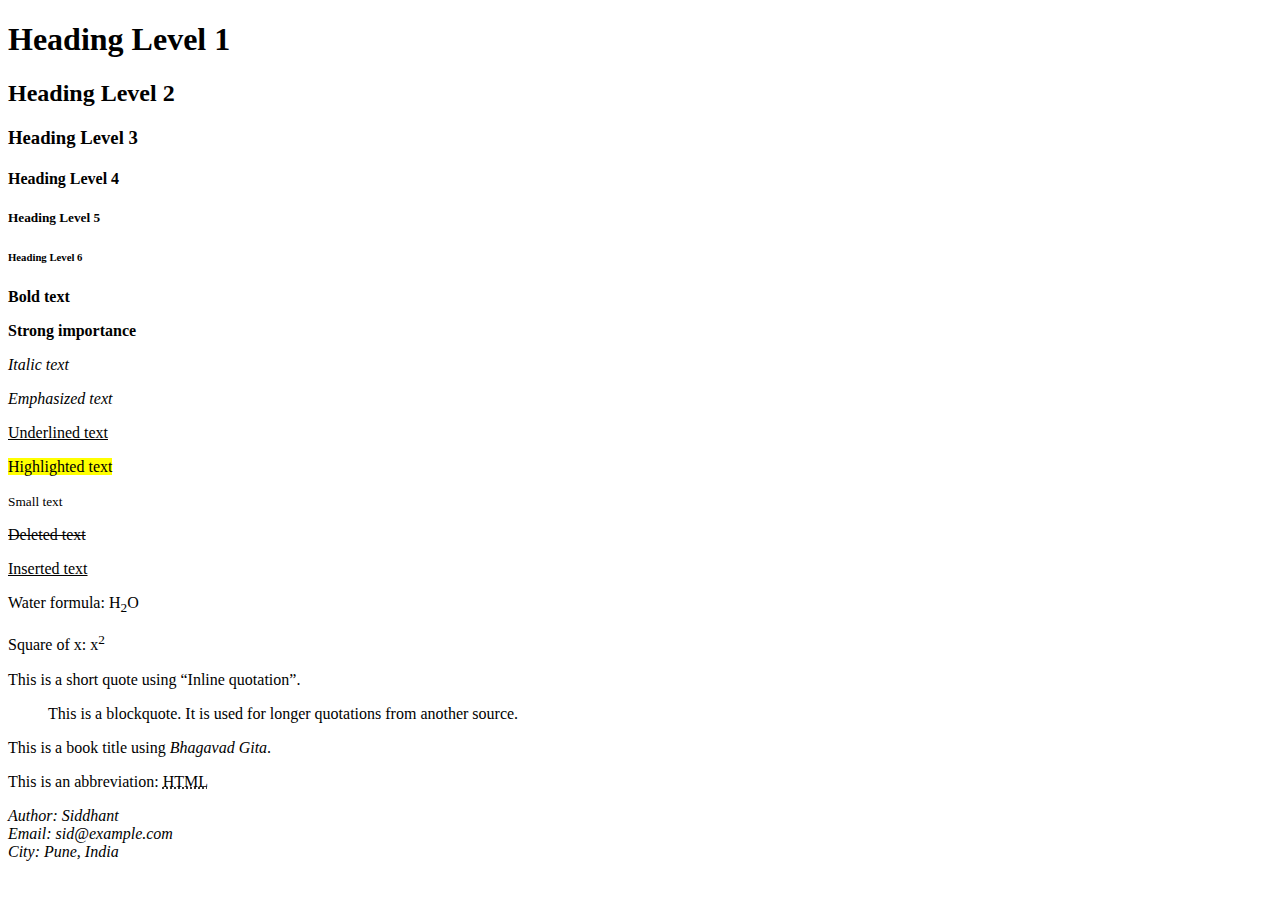
<file: daily/day2.html>
<!DOCTYPE html>
<html lang="en">
<head>
  <meta charset="UTF-8">
  <title>Day 2</title>
</head>
<body>

  <!-- Headings -->
  <h1>Heading Level 1</h1>
  <h2>Heading Level 2</h2>
  <h3>Heading Level 3</h3>
  <h4>Heading Level 4</h4>
  <h5>Heading Level 5</h5>
  <h6>Heading Level 6</h6>

  <!-- Text Formatting -->
  <p><b>Bold text</b></p>
  <p><strong>Strong importance</strong></p>
  <p><i>Italic text</i></p>
  <p><em>Emphasized text</em></p>
  <p><u>Underlined text</u></p>
  <p><mark>Highlighted text</mark></p>
  <p><small>Small text</small></p>
  <p><del>Deleted text</del></p>
  <p><ins>Inserted text</ins></p>
  <p>Water formula: H<sub>2</sub>O</p>
  <p>Square of x: x<sup>2</sup></p>

  <!-- Quotations -->
  <p>This is a short quote using <q>Inline quotation</q>.</p>

  <blockquote cite="https://example.com">
    This is a blockquote. It is used for longer quotations from another source.
  </blockquote>

  <p>This is a book title using <cite>Bhagavad Gita</cite>.</p>

  <p>This is an abbreviation: <abbr title="HyperText Markup Language">HTML</abbr></p>

  <!-- Address -->
  <address>
    Author: Siddhant<br>
    Email: sid@example.com<br>
    City: Pune, India
  </address>

</body>
</html>
</file>
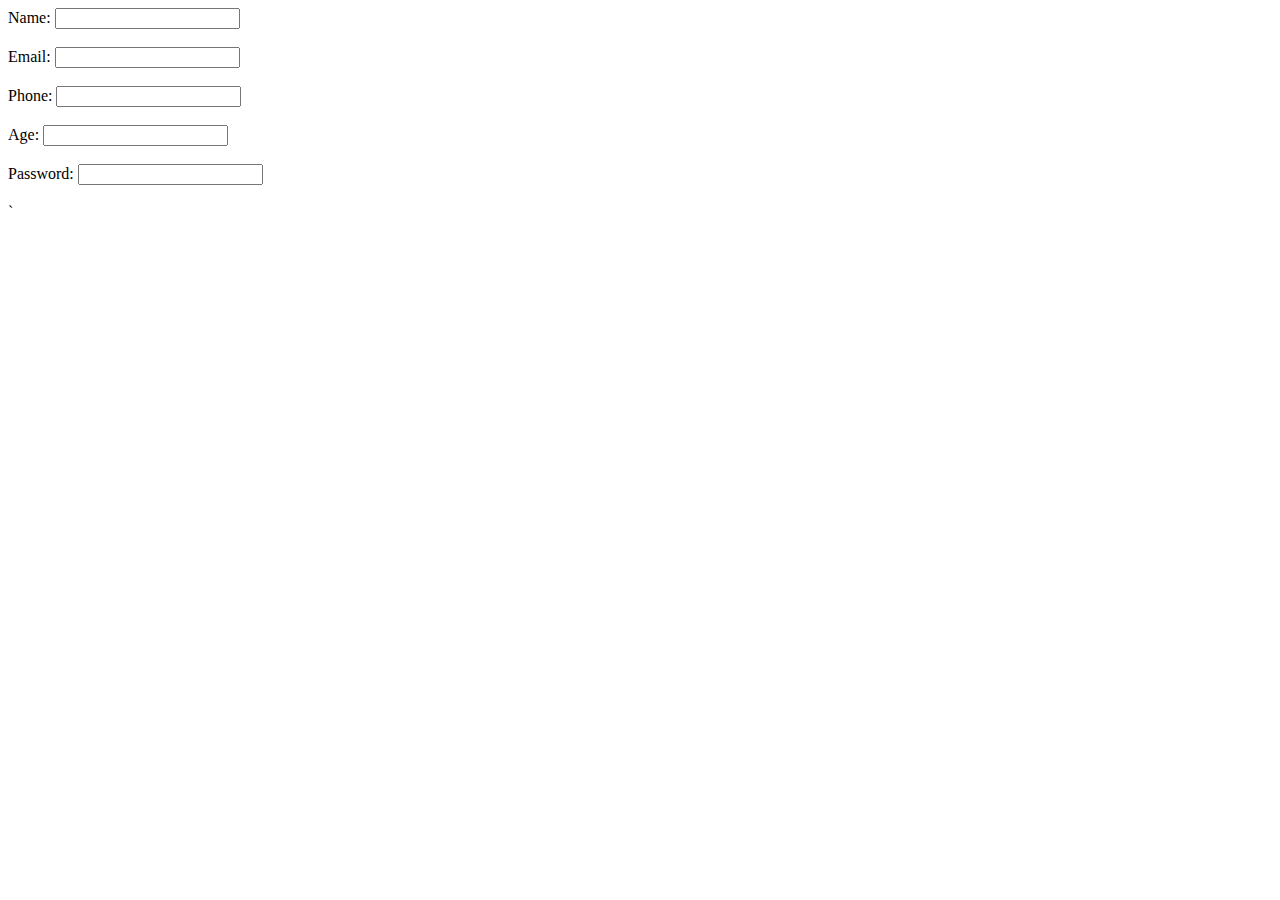
<file: daily/DAY4.html>
<!DOCTYPE html>
<html lang="en">
<head>
    <meta charset="UTF-8">
    <meta name="viewport" content="width=device-width, initial-scale=1.0">
    <title>Document</title>
</head>
<body>
    
<form action="">
    <label for="name">Name:</label>
    <input type="text" id="name" name="name"><br><br>

    <label for="email">Email:</label>
    <input type="email" id="email" name="email"><br><br>
    <label for=" phone">Phone:</label>
    <input type="tel" id="phone" name="phone"><br><br>
    <label for="age">Age:</label>
    <input type="number" id="age" name="age"><br><br>
    <label
    

    
    <label for="password">Password:</label>
    <input type="password" id="password" name="password"><br><br>
</form>
</body>
</html>
`
</file>
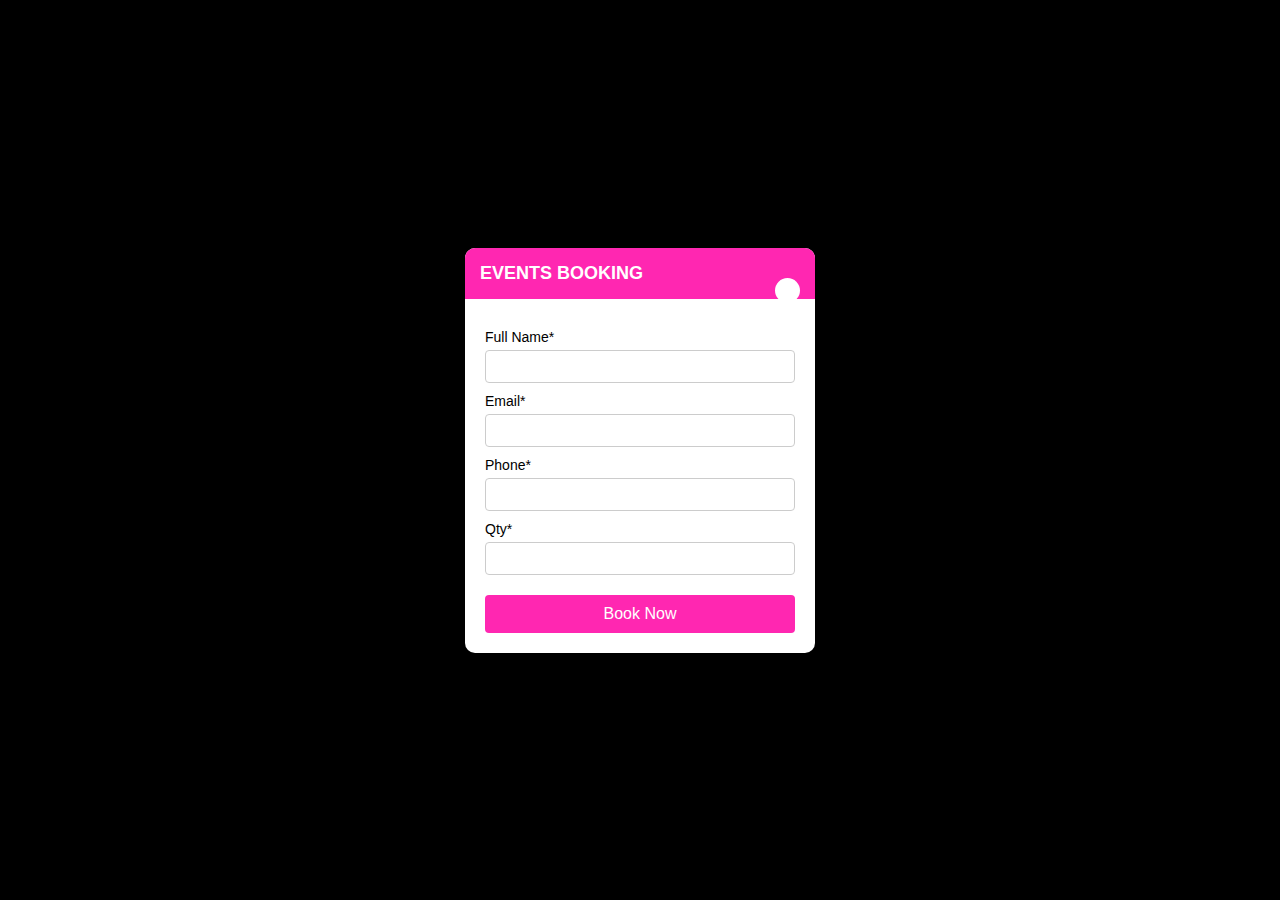
<file: daily/day5.html>
<!DOCTYPE html>
<html lang="en">
<head>
  <meta charset="UTF-8" />
  <meta name="viewport" content="width=device-width, initial-scale=1.0"/>
  <title>Event Booking</title>
<style>
    body {
      background-color: #000;
      display: flex;
      justify-content: center;
      align-items: center;
      height: 100vh;
      margin: 0;
    }

    .booking-modal {
      background: #fff;
      width: 350px;
      border-radius: 10px;
      overflow: hidden;
      font-family: Arial, sans-serif;
      position: relative;
    }

    .modal-header {
      background-color: #ff27b1;
      color: white;
      padding: 15px;
      font-size: 18px;
      font-weight: bold;
    }

    .close-btn {
      position: absolute;
      top: 10px;
      right: 15px;
      background: #fff;
      border: none;
      font-size: 16px;
      cursor: pointer;
      border-radius: 50%;
      width: 25px;
      height: 25px;
    }

    form {
      padding: 20px;
      display: flex;
      flex-direction: column;
    }

    label {
      margin: 10px 0 5px;
      font-size: 14px;
    }

    input {
      padding: 8px;
      border: 1px solid #ccc;
      border-radius: 4px;
    }

    button {
      margin-top: 20px;
      padding: 10px;
      background-color: #ff27b1;
      border: none;
      color: white;
      font-size: 16px;
      cursor: pointer;
      border-radius: 4px;
    }

    button:hover {
      background-color: #e0209d;
    }
  </style>
</head>
<body>
  <div class="booking-modal">
    <div class="modal-header">
      EVENTS BOOKING
      <button class="close-btn" onclick="document.querySelector('.booking-modal').style.display='none'">×</button>
    </div>
    <form id="bookingForm" onsubmit="return validateForm()">
      <label for="name">Full Name*</label>
      <input type="text" id="name" name="name" required />

      <label for="email">Email*</label>
      <input type="email" id="email" name="email" required />

      <label for="phone">Phone*</label>
      <input type="tel" id="phone" name="phone" pattern="[0-9]{10}" required title="Enter 10-digit phone number" />

      <label for="qty">Qty*</label>
      <input type="number" id="qty" name="qty" min="1" max="10" required />

      <button type="submit">Book Now</button>
    </form>
  </div>

  <script>
    function validateForm() {
      const qty = document.getElementById('qty').value;
      
      if (qty <= 0) {
        alert("Quantity must be at least 1.");
        return false;
 }
 return true;
    }
  </script>
</body>
</html>
</file>
